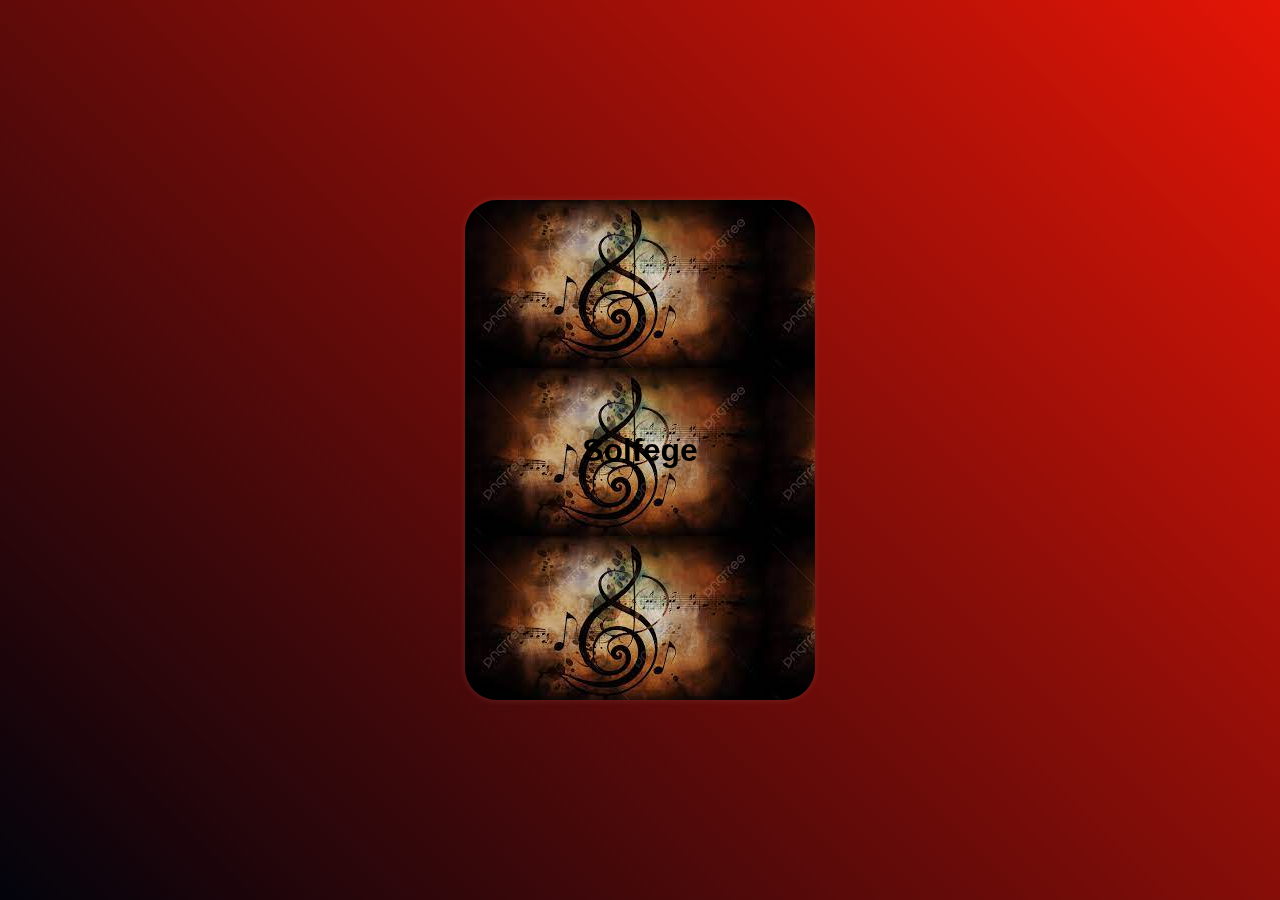
<file: index.html>
<!DOCTYPE html>
<html lang="en">
  <head>
    <meta charset="UTF-8" />
    <meta name="viewport" content="width=device-width, initial-scale=1.0" />
    <title>Solfege Learning</title>
    <link rel="stylesheet" href="solfege.css" />
  </head>
  <body>
    <div class="container">
      <div class="card">
        <div class="front"><h1>Solfege</h1></div>
        <div class="back">
          <h1>Solfege</h1>
          <p>Welcome</p>
          <button class="stbtn"><a href="startmenu.html">Enter Game</a></button>
        </div>
      </div>
    </div>
    <script src="solfege.js"></script>
  </body>
</html>
</file>
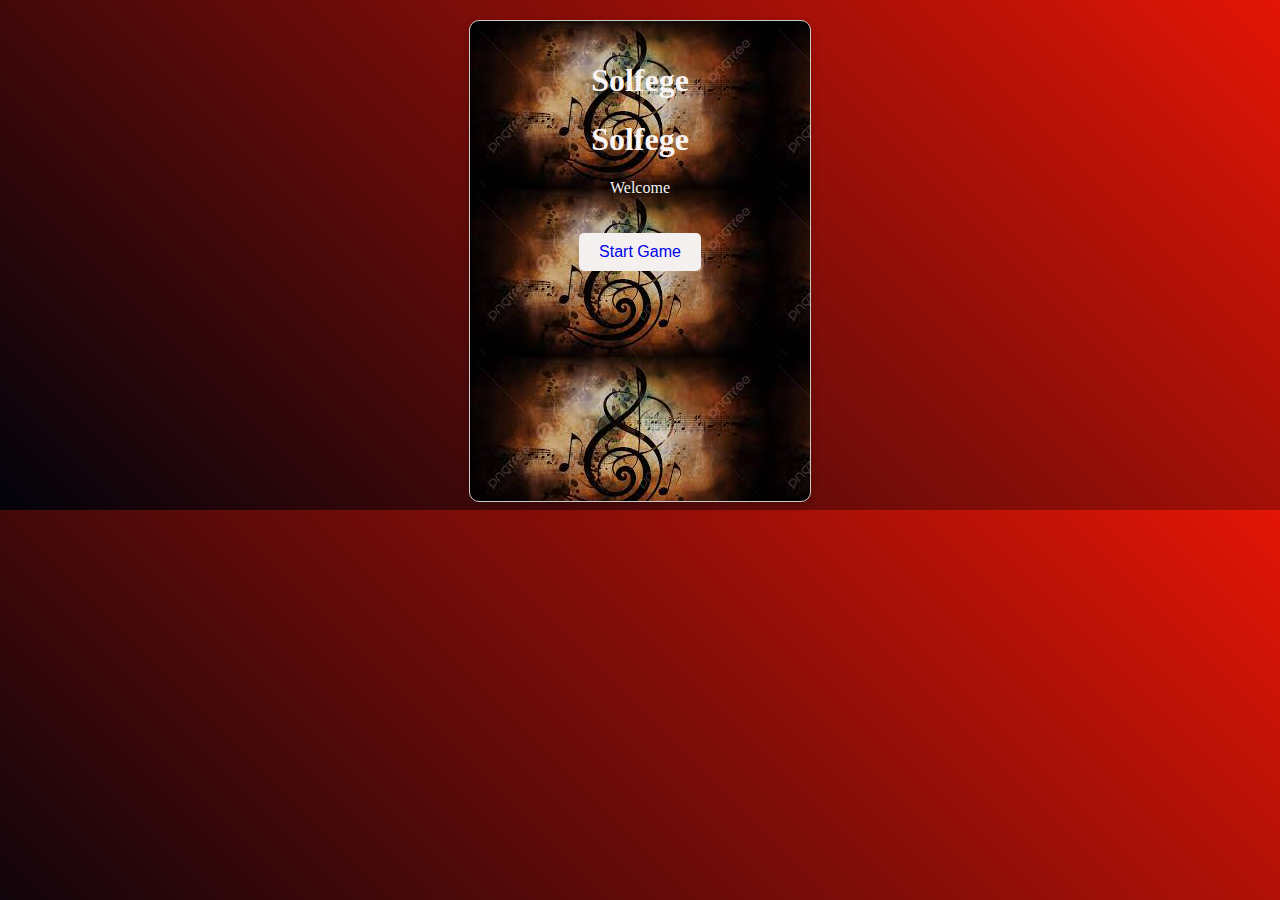
<file: difficulty.html>
<!DOCTYPE html>
<html lang="en">
  <head>
    <meta charset="UTF-8" />
    <meta name="viewport" content="width=device-width, initial-scale=1.0" />
    <title>Solfege Learning</title>
    <link rel="stylesheet" href="difficulty.css" />
  </head>
  <body>
    <div class="container">
      <div class="card">
        <div class="front"><h1>Solfege</h1></div>
        <div class="back">
          <h1>Solfege</h1>
          <p>Welcome</p>
          <button class="stbtn"><a href="levelone.html">Start Game</a></button>
        </div>
      </div>
    </div>
    <script src="solfege.js"></script>
  </body>
</html>
</file>
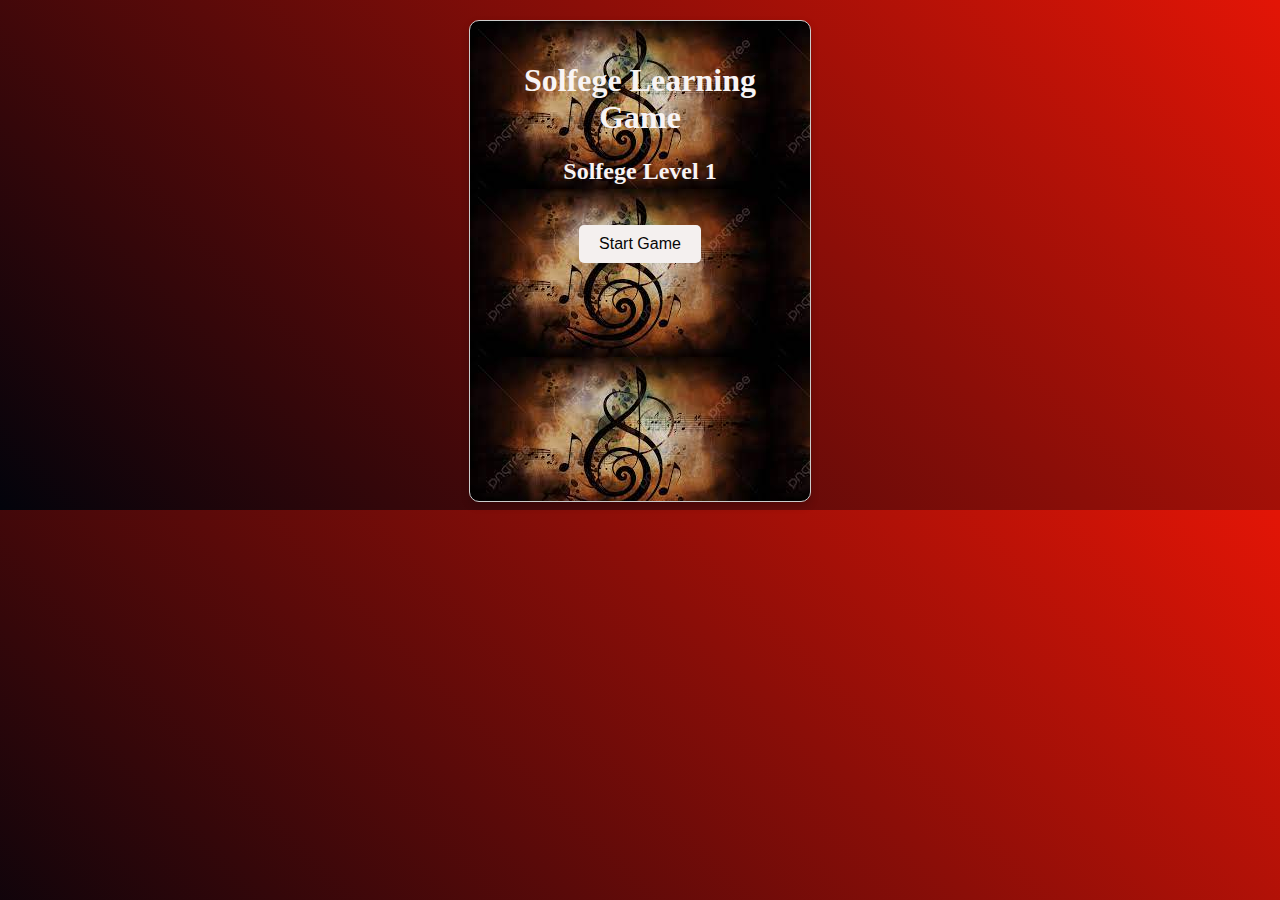
<file: levelone.html>
<!DOCTYPE html>
<html lang="en">
  <head>
    <meta charset="UTF-8" />
    <meta name="viewport" content="width=device-width, initial-scale=1.0" />
    <title>Solfege Learning</title>
    <link rel="stylesheet" href="difficulty.css" />
  </head>
  <body>
  
    <div class="card">
      <h1>Solfege Learning Game</h1>
      <h2>Solfege Level 1</h2>
      <!-- Start the game when the button is clicked -->
      <button class="stbtn" id="startGameBtn" onclick="createQuestion()">Start Game</button>
      <div id="displayAnswer"></div>
      <div id="displayQuestion"></div>
      <button class="stbtn" id="endGameBtn" onclick="endGame()"><a href="index.html">End Game</a></button>
    </div>
    <script src="solfege.js"></script>
    <script src="data.js"></script>
  </body>
</html>
</file>
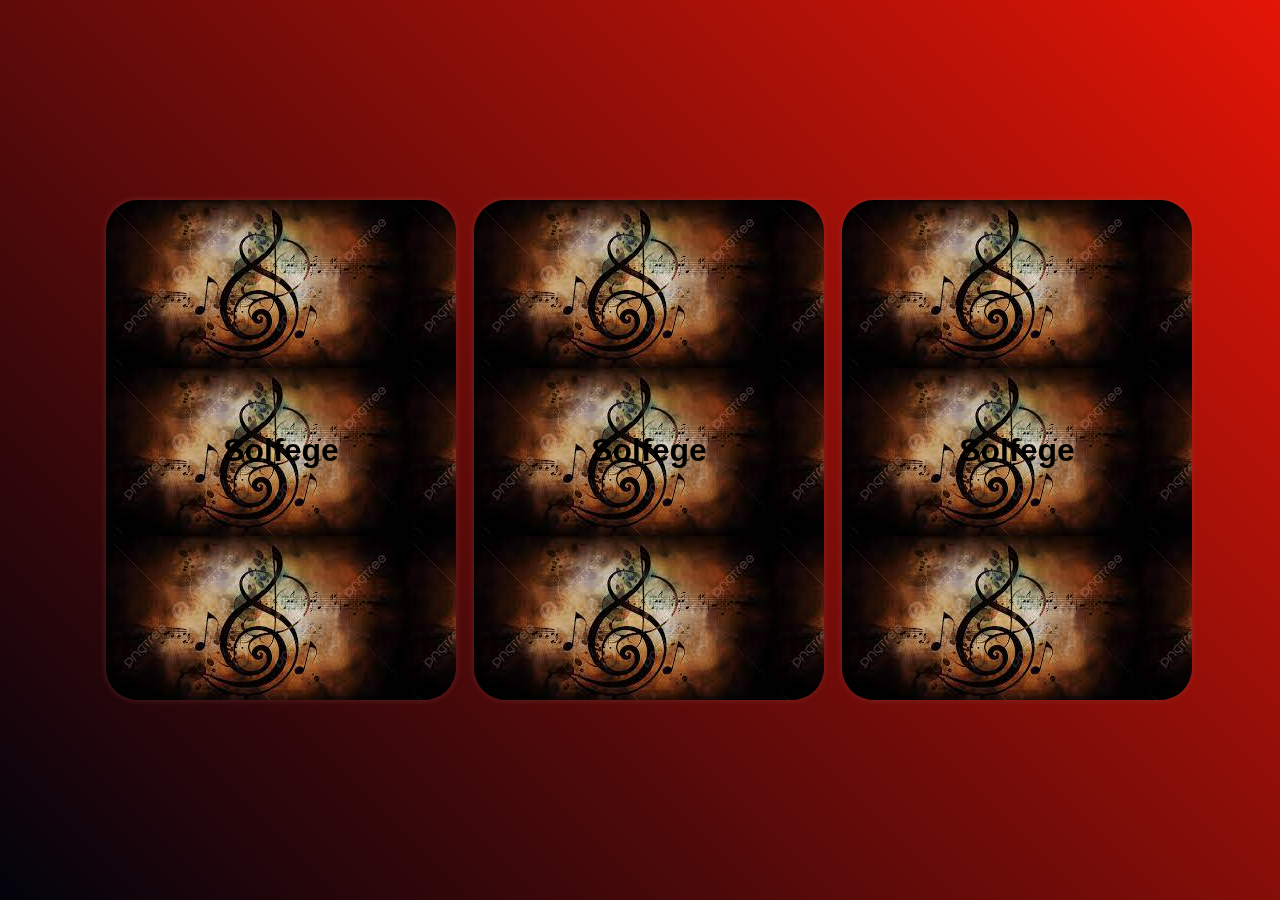
<file: startmenu.html>
<!DOCTYPE html>
<html lang="en">
  <head>
    <meta charset="UTF-8" />
    <meta name="viewport" content="width=device-width, initial-scale=1.0" />
    <title>Solfege Learning</title>
    <link rel="stylesheet" href="startmenu.css" />
  </head>
  <body>
    <div class="container">
      <div class="card">
        <div class="front"><h1>Solfege</h1></div>
        <div class="back">
          <h1>Solfege</h1>
          <p>Beginner</p>
          <button class="stbtn"><a href="levelone.html">Start</a></button>
        </div>
      </div>
    </div>
    <div class="container">
      <div class="card">
        <div class="front"><h1>Solfege</h1></div>
        <div class="back">
          <h1>Solfege</h1>
          <p>Intermediate</p>
          Come back later for updates.
          <!-- <button class="stbtn">Started</button> -->
        </div>
      </div>
    </div>
    <div class="container">
      <div class="card">
        <div class="front"><h1>Solfege</h1></div>
        <div class="back">
          <h1>Solfege</h1>
          <p>Advanced</p>
          Come back later for updates.
          <!-- <button class="stbtn">Started</button> -->
        </div>
      </div>
    </div>
    <script src="solfege.js"></script>
    
  </body>
</html>
</file>
<file: solfege.css>
* {
  margin: 0;
  padding: 0;
  box-sizing: border-box;
  
}

body {
  height: 100vh;
  overflow: hidden;
  background: linear-gradient(45deg, #02030b, #e31506);
  font-family: Helvetica, sans-serif;
  color: rgb(211, 211, 211);
  display: flex;
  justify-content: center;
  align-items: center;
}

.container {
  width: 350px;
  height: 500px;
  perspective: 800px;
}

.card {
  height: 100%;
  width: 100%;
  position: relative;
  transition: transform 1500ms;
  transform-style: preserve-3d;
}

.container:hover > .card {
  cursor: pointer;
  transform: rotateY(180deg);
}

.front,
.back {
  height: 100%;
  width: 100%;
  border-radius: 2rem;
  box-shadow: 0 0 5px 2px rgba(147, 71, 71, 0.25);
  position: absolute;
  backface-visibility: hidden;
}

.front {
  background-image: url(img/download.jpeg);
  text-align: center;
  align-items: center;
  color: black;
  display: flex;
  justify-content: center;
}

.back {
  background-color: #070101;
  transform: rotateY(180deg);
  display: flex;
  flex-direction: column;
  justify-content: center;
  align-items: center;
  gap: 5rem;
}

.stbtn {
  width: 90px;
  height: 40px;
  border-radius: 30px;
  cursor: pointer;
  text-decoration: none;
}

.stbtn a {
  text-decoration: none;
}

@media  screen and (max-width: 768px) {
  body {
    height: 100vh;
    overflow: hidden;
    background: linear-gradient(45deg, #02030b, #e31506);
    font-family: Helvetica, sans-serif;
    color: rgb(211, 211, 211);
    display: flex;
    justify-content: center;
    align-items: center;
  }
  
  .container {
    width: 350px;
    height: 500px;
    perspective: 800px;
  }
  
  .card {
    height: 100%;
    width: 100%;
    position: relative;
    transition: transform 1500ms;
    transform-style: preserve-3d;
    transform: scale(1.1);
  }
  
  .container:hover > .card {
    cursor: pointer;
    transform: rotateY(180deg);
  }
  
  .front,
  .back {
    height: 100%;
    width: 100%;
    border-radius: 2rem;
    box-shadow: 0 0 5px 2px rgba(147, 71, 71, 0.25);
    position: absolute;
    backface-visibility: hidden;
  }
  
  .front {
    background-image: url(img/download.jpeg);
    text-align: center;
    align-items: center;
    color: black;
    display: flex;
    justify-content: center;
  }
  
  .back {
    background-color: #070101;
    transform: rotateY(180deg);
    display: flex;
    flex-direction: column;
    justify-content: center;
    align-items: center;
    gap: 5rem;
  }
  
  .stbtn {
    width: 90px;
    height: 40px;
    border-radius: 30px;
    cursor: pointer;
    text-decoration: none;
  }
  
  .stbtn a {
    text-decoration: none;
  }
}
</file>
<file: difficulty.css>
body {
  background: linear-gradient(45deg, #02030b, #e31506);
}

/* CSS for the card */
.card {
  width: 300px;
  padding: 20px;
  border: 1px solid #ccc;
  border-radius: 10px;
  box-shadow: 0 4px 8px 0 rgba(0, 0, 0, 0.2);
  margin: 0 auto;
  margin-top: 20px;
  text-align: center;
  background-image: url(img/download.jpeg);
  height: 440px;
  color: rgb(248, 244, 244);
}

/* Style for buttons */
button {
  padding: 10px 20px;
  font-size: 16px;
  background-color: #f4f0ef;
  color: #070606;
  border: none;
  border-radius: 5px;
  cursor: pointer;
  
}

.stbtn {
  margin-top: 20px;
  text-decoration: none;
}

.stbtn a {
  text-decoration: none;
}

/* Style for hint text */
.hint {
  font-style: italic;
}

@media screen and (max-width: 768px) {
  body {
    height: 100vh;
    overflow: hidden;
    background: linear-gradient(45deg, #02030b, #e31506);
    font-family: Helvetica, sans-serif;
    color: rgb(211, 211, 211);
    display: flex;
    justify-content: center;
    align-items: center;
  }
  
  /* CSS for the card */
  .card {
    width: 300px;
    padding: 20px;
    border: 1px solid #ccc;
    border-radius: 10px;
    position: relative;
    box-shadow: 0 4px 8px 0 rgba(0, 0, 0, 0.2);
    margin: 0 auto;
    margin-top: 70px;
    text-align: center;
    background-image: url(img/download.jpeg);
    height: 440px;
    color: rgb(248, 244, 244);
  }
  
  /* Style for buttons */
  button {
    padding: 10px 20px;
    font-size: 16px;
    background-color: #f4f0ef;
    color: #070606;
    border: none;
    border-radius: 5px;
    cursor: pointer;
    
  }
  
  .stbtn {
    margin-top: 10px;
    text-decoration: none;
  }
  
  .stbtn a {
    text-decoration: none;
  }
  
  /* Style for hint text */
  .hint {
    font-style: italic;
  }
}
</file>
<file: startmenu.css>
* {
  margin: 0;
  padding: 0;
  box-sizing: border-box;
}

body {
  height: 100vh;
  overflow: hidden;
  background: linear-gradient(45deg, #02030b, #e31506);
  font-family: Helvetica, sans-serif;
  color: rgb(211, 211, 211);
  display: flex;
  justify-content: center;
  align-items: center;
}

.container {
  width: 350px;
  height: 500px;
  perspective: 800px;
  margin-left: 18px;
}

.card {
  height: 100%;
  width: 100%;
  position: relative;
  transition: transform 1500ms;
  transform-style: preserve-3d;
}

.container:hover > .card {
  cursor: pointer;
  transform: rotateY(180deg);
}

.front,
.back {
  height: 100%;
  width: 100%;
  border-radius: 2rem;
  box-shadow: 0 0 5px 2px rgba(147, 71, 71, 0.25);
  position: absolute;
  backface-visibility: hidden;
}

.front {
  background-image: url(img/download.jpeg);
  text-align: center;
  align-items: center;
  color: black;
  display: flex;
  justify-content: center;
}

.back {
  background-color: #070101;
  transform: rotateY(180deg);
  display: flex;
  flex-direction: column;
  justify-content: center;
  align-items: center;
  gap: 5rem;
}

.stbtn {
  width: 90px;
  height: 40px;
  border-radius: 30px;
  cursor: pointer;
  text-decoration: none;
}

.stbtn a {
  text-decoration: none;
}

@media screen and (max-width: 768px) {
  body {
    height: 100vh;
    overflow: hidden;
    background: linear-gradient(45deg, #02030b, #e31506);
    font-family: Helvetica, sans-serif;
    color: rgb(211, 211, 211);
    display: flex;
    justify-content: center;
    align-items: center;
    flex-direction: column;
    gap: 10px;
  }
  
  
  .container {
    width: 400px;
    height: 300px;
    perspective: 800px;
    display: flex;
     /* Stack cards vertically */
   
  }
  
  .card {
    height: 90%;
    width: 70%;
    position: relative;
    transition: transform 1500ms;
    transform-style: preserve-3d;
    transform: scale(1.1);
    margin-top: 18px;
    margin-left: 50px;
  }
  
  .container:hover > .card {
    cursor: pointer;
    transform: rotateY(180deg);
  }
  
  .front,
  .back {
    height: 100%;
    width: 100%;
    border-radius: 2rem;
    box-shadow: 0 0 5px 2px rgba(147, 71, 71, 0.25);
    position: absolute;
    backface-visibility: hidden;
  }
  
  .front {
    background-image: url(img/download.jpeg);
  }
  
  .back {
    background-color: #070101;
    transform: rotateY(180deg);
    display: flex;
    flex-direction: column;
    justify-content: center;
    align-items: center;
    gap: 5rem;
  }
  
  .stbtn {
    width: 90px;
    height: 40px;
    border-radius: 30px;
    cursor: pointer;
    text-decoration: none;
    text-align: center;
  }
  
  .stbtn a {
    text-decoration: none;
  }
}
</file>
